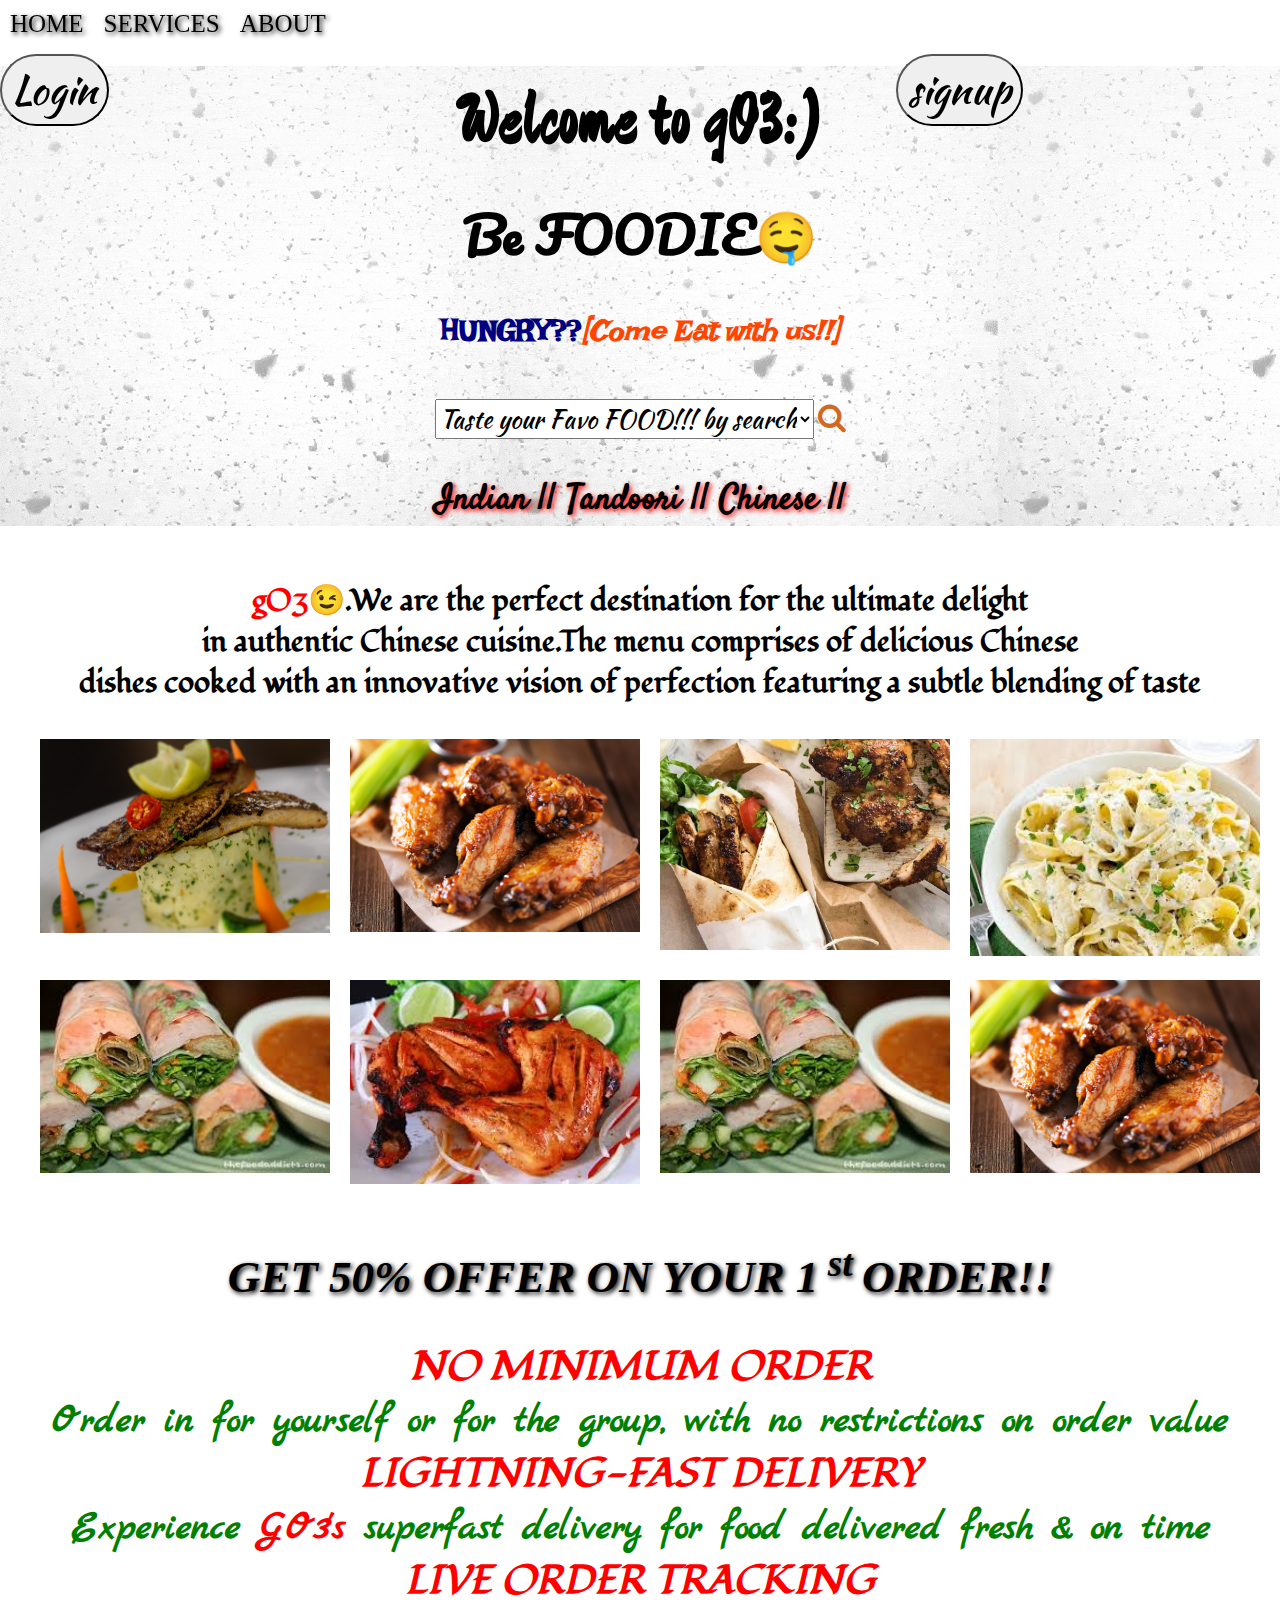
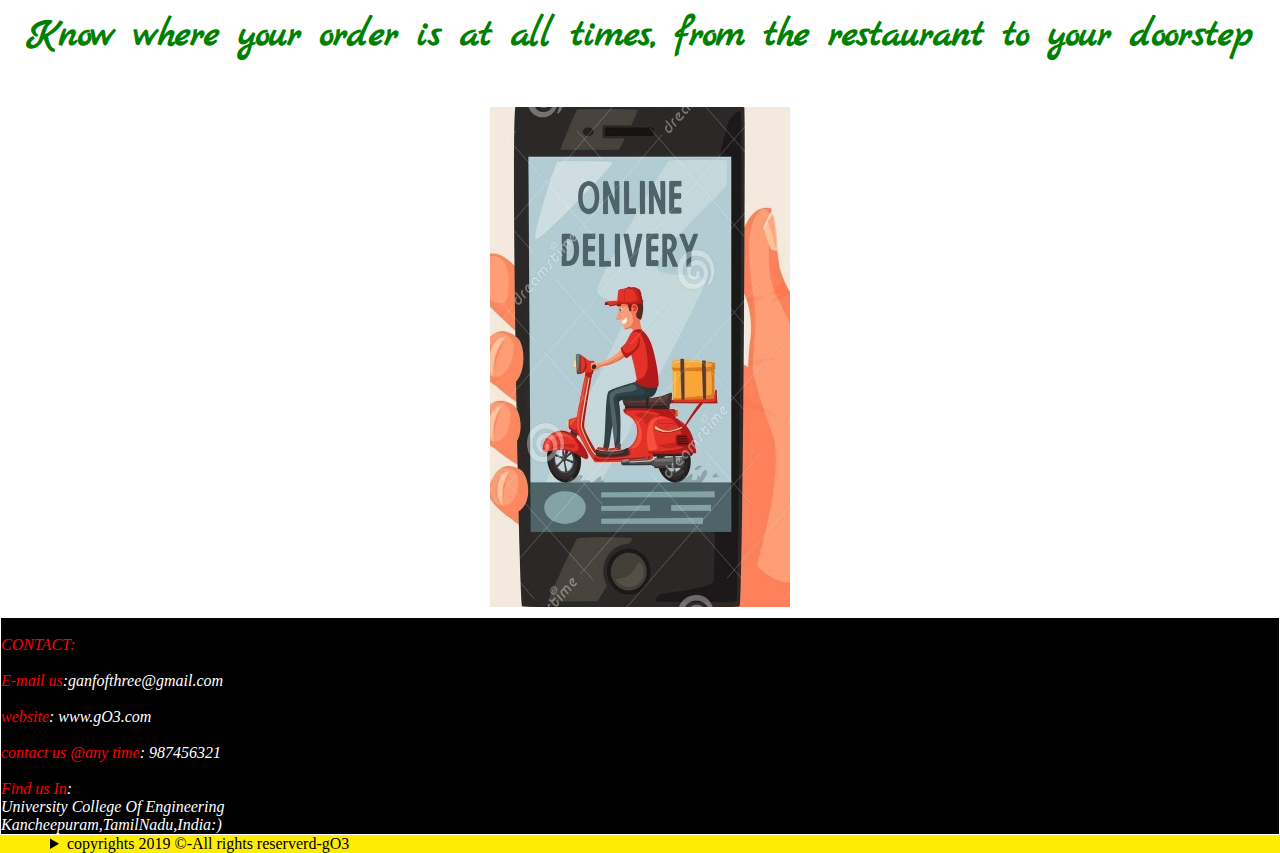
<file: proj/index.html>
<!DOCTYPE html>
<html lang="en">
<head>
    <meta charset="UTF-8">
    <meta name="viewport" content="width=device-width, initial-scale=1">
    <link href ="home.css" rel ="stylesheet">
    <link href="https://fonts.googleapis.com/css?family=Damion&display=swap" rel="stylesheet">
    <link href="https://fonts.googleapis.com/css?family=Merienda&display=swap" rel="stylesheet">
    <link href="https://fonts.googleapis.com/css?family=Fondamento|Montserrat+Subrayada&display=swap" rel="stylesheet">
    <link rel="stylesheet" href="https://cdnjs.cloudflare.com/ajax/libs/font-awesome/4.7.0/css/font-awesome.min.css">
    <link href="https://fonts.googleapis.com/css?family=Marck+Script&display=swap" rel="stylesheet">
    <link href="https://fonts.googleapis.com/css?family=Courgette&display=swap" rel="stylesheet">
    <link href="https://fonts.googleapis.com/css?family=Caveat|Kalam|Kaushan+Script|Lakki+Reddy|Ma+Shan+Zheng|Mansalva|Pacifico|Permanent+Marker|Satisfy&display=swap" rel="stylesheet">
    <link rel="stylesheet" href="https://cdnjs.cloudflare.com/ajax/libs/animate.css/3.7.2/animate.min.css">
    <title>eaT easilY:)</title>
    </head>
    <body>
     <nav>
    <li><a  id ="active"href ="index.html">HOME</a></li>  
    <li> <a href="about.html">SERVICES </a></li>
    <li><a href ="about.html">ABOUT</a></li>
</nav><br>
<button class="animated infinite bounce" id ="button1" onclick="login()">Login</button>
<div class="login1" id ="login2">
  <form id="login-open"><br>
   <label for="name">UserName</label><br>
  <input class ="box" type="text"  name="user name"placeholder="username"><br>
  <label for="password">password</label><br>
  <input  class="box" id="box1"type ="password" name="password"><br>
  <input type="checkbox"  onclick="kaviya()"> show password
  <p>forgot <l>password--?</l></p>

  <button id ="jenisha">Login</button>
  <button id ="jenisha" > cancel</button><br>
  </form>
  </div>

  <script>
      function login()
      {
        document.getElementById("login2").style.display = "block";
      }
  </script>
   <script>
      function kaviya()
      {


      var x = document.getElementById("box1");
      if (x.type ==="password")
      {
          x.type ="text";
      }
      else
      {

          x.type="password"

      }
      }

  </script>
  <button class="animated infinite bounce"id ="button2" onclick ="register()">signup</button>
  
 <div class="regi" id="reg1">
 <form id ="reg">
   <label for="name">Name</label><bR>
  <input class="box" type ="text" name ="name" placeholder="FirstName"><br>
 <label for ="email"> E-mail</label><br>
 
  <input  class="box"type ="email" name ="email" placeholder="go3@gmail.com"><br>
  <label for="phoneno">Mobile</label><br>
  <input  class="box"type= "number" name ="number" placeholder="1234567089"><br>
  <label for="pswd">Password</label><br>
  <input  class="box"type="password" name ="pswd"><br>
  <button id ="jenisha">register</button>
  <button id ="jenisha" > cancel</button><br>


 </form>
 </div>
 <script>
   function register()
   {
     document.getElementById("reg1").style.display="block";
   }
 </script>
   <header><br>
    
   <section>
      <h1>Welcome to gO3:)</h1><br><br>
       <h2>Be FOODIE<span>&#129316</span></h2><br><br>
           <h3 > HUNGRY??<i>[Come Eat with us!!]</i></h3><br><br>
           <select name = "Taste your Favo FOOD!!! by search ">
           <option value="#" selected disabled>Taste your Favo FOOD!!! by search </option>

     
     <option value ="#">Grilled Chicken &#129321</option>
     <option value ="#">Amritsari Chicken Masala</option>
     <option value ="#"> Teekha Murg</option>
     <option value ="#">Kerala Chicken Roast</option>
     <option value ="#"> Chicken Chettinad</option>
     <option value ="#">Spicy Tangy Kadhai Chicken</option>
     <option value ="#"> Masaledar Chicken Lollipop</option>
     <option value ="#">Butter Chicken</option>
     <option value ="#"> Chicken Dum Biryani</option>
     <option value ="#">Chicken Shami Kebab</option>
     <option value ="#">Chicken Gilafi Kebab</option>
     <option value ="#">Chicken Sukka</option>
     <option value ="#">Roasted Chicken Masala</option>
     <option value ="#">Baked Chicken Seekh</option>
     <option value ="#">Spicy Chicken 65</option>
     <option value ="#">Dahi Lasooni Chicken</option>
     <option value ="#">Chicken Badaam Roll</option>

    </select>

          <a href ="images.html"  id ="search" type ="button"><i class="fa fa-search"></i></a><br><br><br>

           <h4 > Indian ||  Tandoori || Chinese || </h4class="animated infinite bounce">
  </section>
 </header><br><br><br>
 

  
     <h3 id ="para"> <l>gO3&#128521</l>.We are the perfect destination for the ultimate delight<br> in authentic Chinese cuisine.The menu comprises of delicious Chinese <br>dishes cooked with an innovative vision of perfection featuring a subtle blending of taste</h3><br><br>
    <div class="grid">
     <div class="item">
       <img id ="img6" src="image/fish.jpg" width="300" height="300">
   </div>
   <div class="item">
       <img  id ="img1"src="image/img1.jpg" width="300" height="300"></div>
       <div class="item">
         <img id ="img3" src="image/s.jpg" width="300" height="300">
       </div>
       <div class="item">
         <img id ="img4" src="img/download(6).jpeg" width="300" height="300">
       </div>
    <div class="item">
      <img id ="img5" src="img/images.jpeg"width="300" height="300">
    </div>
    <div class="item">
      <img id ="img7" src="img/download(8).jpeg"width="300" height="400">
    </div>
    <div class="item">
      <img id ="img9" src="img/images.jpeg" width="300" height="400">
      
    </div>
    <div class="item">
      <img  id ="img1"src="image/img1.jpg" width="300" height="300"></div>

    </div>
       </div><br><br><br>
       
<h6 class="animated infinite zoomIn" id="anim">GET 50% OFFER ON YOUR 1<sup> st </sup> ORDER!!</h6><br><br>
 
<div class="online">   
<i>NO MINIMUM ORDER</i><BR>
<k>Order in for yourself or for the group, with no restrictions on order value</k><BR>
  <i>Lightning-Fast Delivery</i><br>
 <k>Experience <L>GO3's</L> superfast delivery for food delivered fresh & on time</k><br>
  <i>Live Order Tracking
  </i><br>
  
  <k>Know where your order is at all times, from the restaurant to your doorstep</k><br><br>
  <img src ="image/f.jpg" width="300" height="500">
</div>

 <footer>
 

     <address><br>
            <em>CONTACT:<br></em><br>

            <em>E-mail us</em>:<j>ganfofthree@gmail.com </j>  <br><br>
           <em>  website</em>: www.gO3.com<br><br>
               <em>contact us @any time</em>: 987456321<br><br>
                <em>Find us In</em>:<BR>
                University College Of Engineering <br>
                Kancheepuram,TamilNadu,India:)<br>
              </address>
               
 </footer> 
      <details>
        <summary >
               copyrights 2019 &#169;-All rights reserverd-gO3
        </summary>
      
      </details>
     

 <div class="sharethis-inline-share-buttons"></div>

  </body>
</html>
</file>
<file: proj/home.css>
*
{
    box-sizing:border-box;
    margin:0px;
    padding:0px;
}

nav{
    display:flex;
    position: sticky;   
    top:0%;

}
li{
    list-style-type: none;
    word-spacing:10px;
    padding: 10px 10px;
}
li a{
    text-decoration: none;
    font-size:25px;
    color:black;
    text-shadow:2px 2px 5px black;

}
a:hover{
    background-color: red;
}

h1{
    font-family: 'Ma Shan Zheng', cursive;
    font-size:70px;
    text-align:center;
    animation:kaviya 2s alternate-reverse infinite;
}
@keyframes kaviya
{
    0%{color:black;}
    10%{color:#feec04;}
    20%{color:green;}
    40%{color: purple;}
    50%{color:orange;}
    60%{color:springgreen;}
    70%{color:magenta;}
    80%{color:maroon;}
    90%{color:#2c3e75;}
    100%{color: red;}
}
header
{
    width: 100%;
    height: auto;
   
    background-image:url("image/kaviya.gif");
    margin:0px;
    padding:0px;
}
section{
    text-align:center;
}
h2{
    font-family: 'Pacifico', cursive;
    font-weight: bolder;
    font-size:50px;
}
h3:not(#para){
    font-size:30px;
  font-family: 'Lakki Reddy', cursive;
  color: navy;
}
h3 i{
    color:orangered;

}
select{
    font-size:25px;
    font-family: 'Kaushan Script', cursive;

}
#search
{
    color:chocolate;
    font-size:30px;
}
h4
{
    font-family: 'Satisfy', cursive;
    font-size:35px;
    text-shadow: 2px 2px 5px red;

}
h4:hover
{
    color:blue;
}
#para
{
   text-align:center;
   font-size:30px;
   font-family: 'Fondamento', cursive;
   
}
.grid
{
    display:grid;
    grid-template-columns:auto auto  auto auto;
    grid-gap: 20px;
    padding: 0px 20px;
    margin-left: 20px;

    
}
.item img{
    max-width:100%;
    height: auto;
}
img{
   max-width: 100%;
    max-height:auto;
}

#button1
{
    font-size:40px;
    font-family: 'Kaushan Script', cursive;
    padding:5px 10px;
    position: fixed;
    top:6%;
    border-radius:50px;
   
}
#button1:hover{
    background-color: #feec04;
}
#button2
{
    font-size:40px;
    position:fixed ;
    margin-left:70%;
    font-family: 'Kaushan Script', cursive;
    padding:5px 10px;
    float:right;
    top:6%;
        border-radius:50px;
   
   
}
#button2:hover{
    background-color: lime;
}
.login1
{   
    display: none;
    position:fixed;
    background-image:url("img/an.gif");
    background-position: center;
    border-radius:20px;
    top:15%;

}
#login-open
{
    font-size:30px;
    margin-left:10px;
    padding:10px;
    color:black;

   border:1px solid grey;
    font-weight: bolder;
}
option{
    color:whitesmoke;
    background-color: black;
}
.box
{
    font-size: 19px;
}
l{
color:red;
}
.login1 p:hover{
      text-decoration: underline;
      text-decoration-color:black;
}
#jenisha
{
    font-size:20px;
    margin-left:15px;
}

.regi
{
    
    display:none;
    position:fixed;
    
    top:17%;
    background-image: url("img/an.gif");
    background-position:bottom;
    margin-left:20px;
    border-radius:20px;
    
}
#reg

{
    font-size:30px;
   
    
   
    color:black;
    
    font-weight: bolder;
   

}
article h6 {
    width: 650px;
    margin-left: 650px;  
    font-size:1.4vw;
   font-family: 'Kaushan Script', cursive;

}
em{
    color:red;
}
.grid-conta
{
    display:grid;
    grid-template-columns: auto auto auto auto;
    grid-template-rows:auto auto;
    grid-row-gap: 40px;
    grid-column-gap:0px;
    margin-left:100px;
    
}
#img
{
    opacity: 1;
}
#img:hover{
 opacity: 1;
}
#anim
{
    text-align: center;
    font-size:45px;
    color:black;
    text-shadow:2px 2px 5px black;
    font-style: oblique;
}
.online
{
    text-align: center;
    font-size:40px;
    font-weight:bold;
    

}
 .online i{
   text-transform: uppercase;
   color:red;
   font-weight: bolder;
   font-family: 'Fondamento', cursive;

}

.online k{
   color:green;
   font-family: 'Marck Script', cursive;


}


footer{
     
      border: 1px solid;
      background-color:black;
      color:white;
      width: 100%;
     
}
summary{
    text-indent:50px;
    background-color: #feec04;
}
</file>
